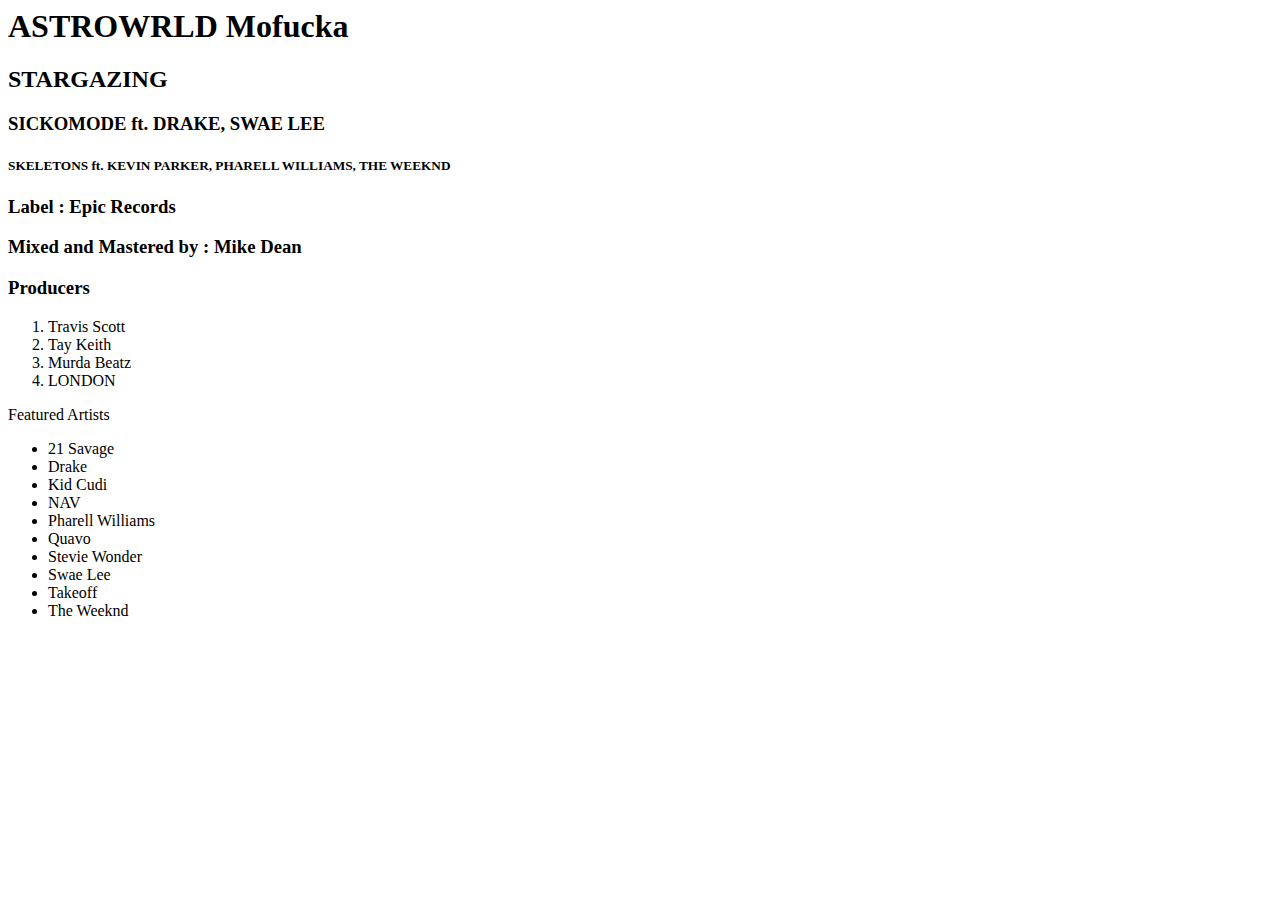
<file: html1.html>
<html>
  <head>
    <meta charset="utf-8">
    <title>"ASTROWORLD"</title>
  </head>
  <body background.bg="https://media.pitchfork.com/photos/5b60babf3392ca3ddc42cb3a/2:1/w_790/Travis%20Scott%206.png" alt="Album Cover" class="bg">
  	<div id="container">
  	<h1>ASTROWRLD Mofucka</h1>
  	<h2>STARGAZING</h2>
  	<h3>SICKOMODE ft. DRAKE, SWAE LEE</h3>
  	<h5>SKELETONS ft. KEVIN PARKER, PHARELL WILLIAMS, THE WEEKND</h5>
    </div>
    <div id="secondContainer">
    	<p><h3>Label : 
    	Epic Records </h3></p>
    	<h3>Mixed and Mastered by : Mike Dean</h3>
    	<p><h3>Producers</h3></p>
    	<ol>
    		<li>Travis Scott</li>
    		<li>Tay Keith</li>
    		<li>Murda Beatz</li>
    		<li>LONDON</li>
      	</ol>
      	<p>Featured Artists</p>
      	<ul>
      		<li>21 Savage</li>
      		<li>Drake</li>
      		<li>Kid Cudi</li>
      		<li>NAV</li>
      		<li>Pharell Williams</li>
      		<li>Quavo</li>
      		<li>Stevie Wonder</li>
      		<li>Swae Lee</li>
      		<li>Takeoff</li>
      		<li>The Weeknd</li>
      
      	</ul>

    </div>
  </body>
</html>
</file>
